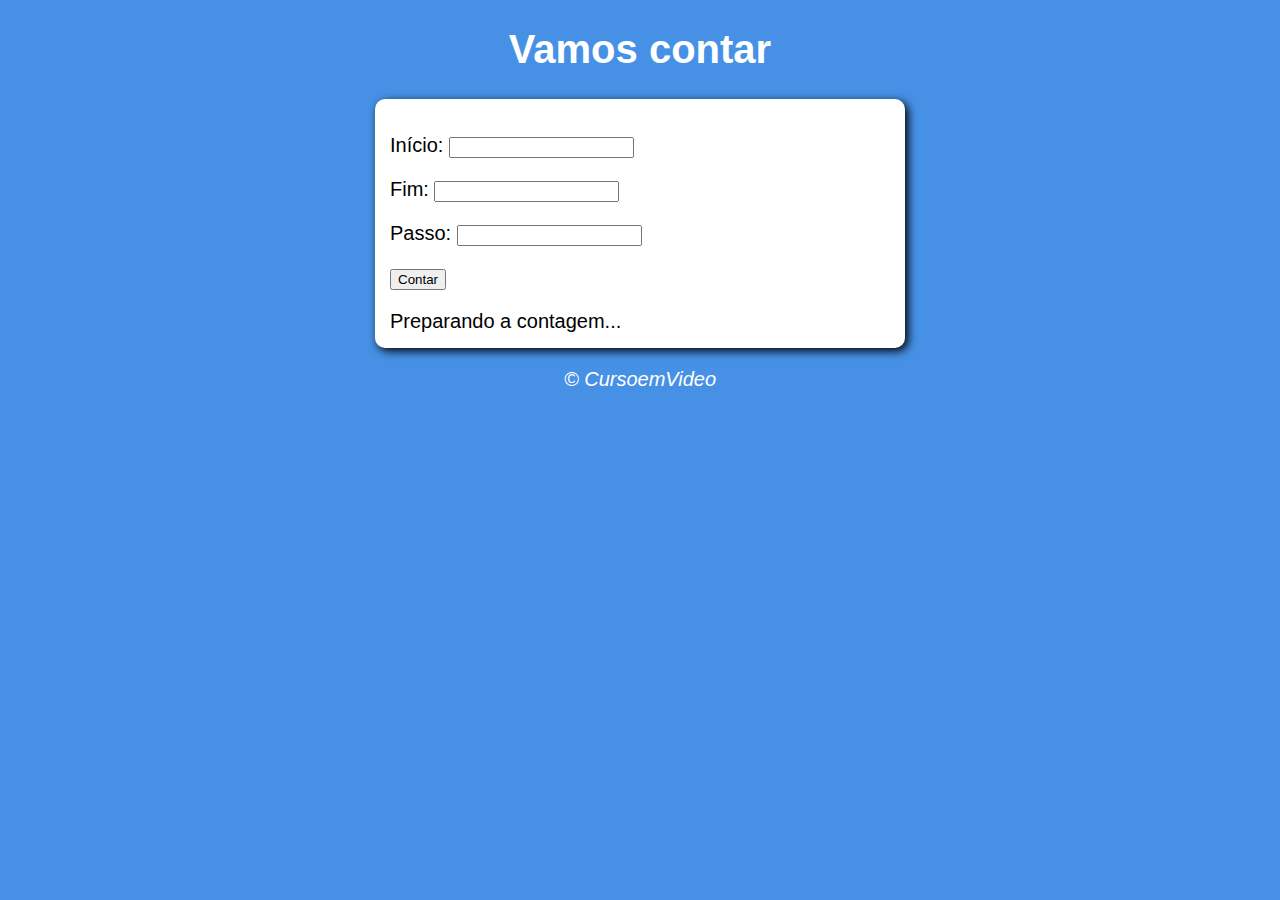
<file: index.html>
<!DOCTYPE html>
<html lang="pt-BR">
<head>
    <meta charset="UTF-8">
    <meta name="viewport" content="width=device-width, initial-scale=1.0">
    <title>Vamos Contar</title>
    <link rel="stylesheet" href="estilo/estilo.css">
</head>
<body>
    <header>
        <h1>Vamos contar</h1>
    </header>
    <section>
        <div id='dados'>
            <p> Início:
                    <input type="number" name="inicio" id="txti">
            </p>
            <p> Fim:
                    <input type="number" name="fim" id="txtf">
            </p> 
            <p> Passo:
                    <input type="number" name="passo" id="txtp">
            </p>
            <p>
                <input type="button" value="Contar" onclick="contar()">
            </p>
        </div>
        <div id='res'>
            Preparando a contagem...
        </div>
    </section>
    <footer>
        <p>&copy; CursoemVideo</p>
    </footer>
    <script src="script.js"></script>
</body>
</html>
</file>
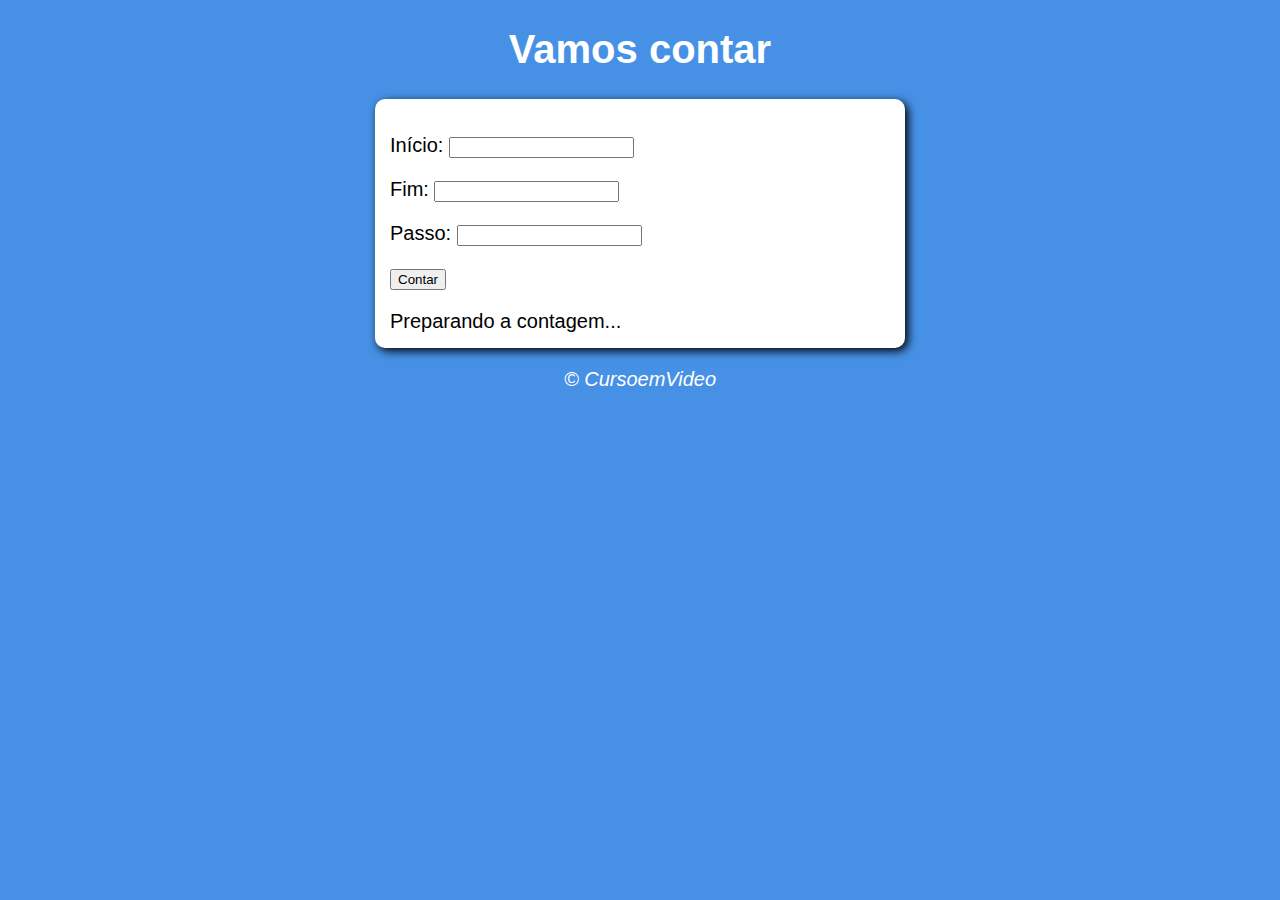
<file: vamos-contar/index.html>
<!DOCTYPE html>
<html lang="pt-BR">
<head>
    <meta charset="UTF-8">
    <meta name="viewport" content="width=device-width, initial-scale=1.0">
    <title>Vamos Contar</title>
    <link rel="stylesheet" href="estilo.css">
</head>
<body>
    <header>
        <h1>Vamos contar</h1>
    </header>
    <section>
        <div id='dados'>
            <p> Início:
                    <input type="number" name="inicio" id="txti">
            </p>
            <p> Fim:
                    <input type="number" name="fim" id="txtf">
            </p> 
            <p> Passo:
                    <input type="number" name="passo" id="txtp">
            </p>
            <p>
                <input type="button" value="Contar" onclick="contar()">
            </p>
        </div>
        <div id='res'>
            Preparando a contagem...
        </div>
    </section>
    <footer>
        <p>&copy; CursoemVideo</p>
    </footer>
    <script src="script.js"></script>
</body>
</html>
</file>
<file: estilo/estilo.css>
body {
    background: rgb(70, 145, 230);
    font: normal 15pt Arial;
}

header {
    color: white;
    text-align: center;

}

section {
    background: white;
    border-radius: 10px;
    padding: 15px;
    width: 500px;
    margin: auto;
    box-shadow: 3px 3px 10px rgb(0, 0, 0);

}

footer{
    color: white;
    text-align: center;
    font-style: italic;

}
</file>
<file: vamos-contar/estilo.css>
body {
    background: rgb(70, 145, 230);
    font: normal 15pt Arial;
}

header {
    color: white;
    text-align: center;

}

section {
    background: white;
    border-radius: 10px;
    padding: 15px;
    width: 500px;
    margin: auto;
    box-shadow: 3px 3px 10px rgb(0, 0, 0);

}

footer{
    color: white;
    text-align: center;
    font-style: italic;

}
</file>
